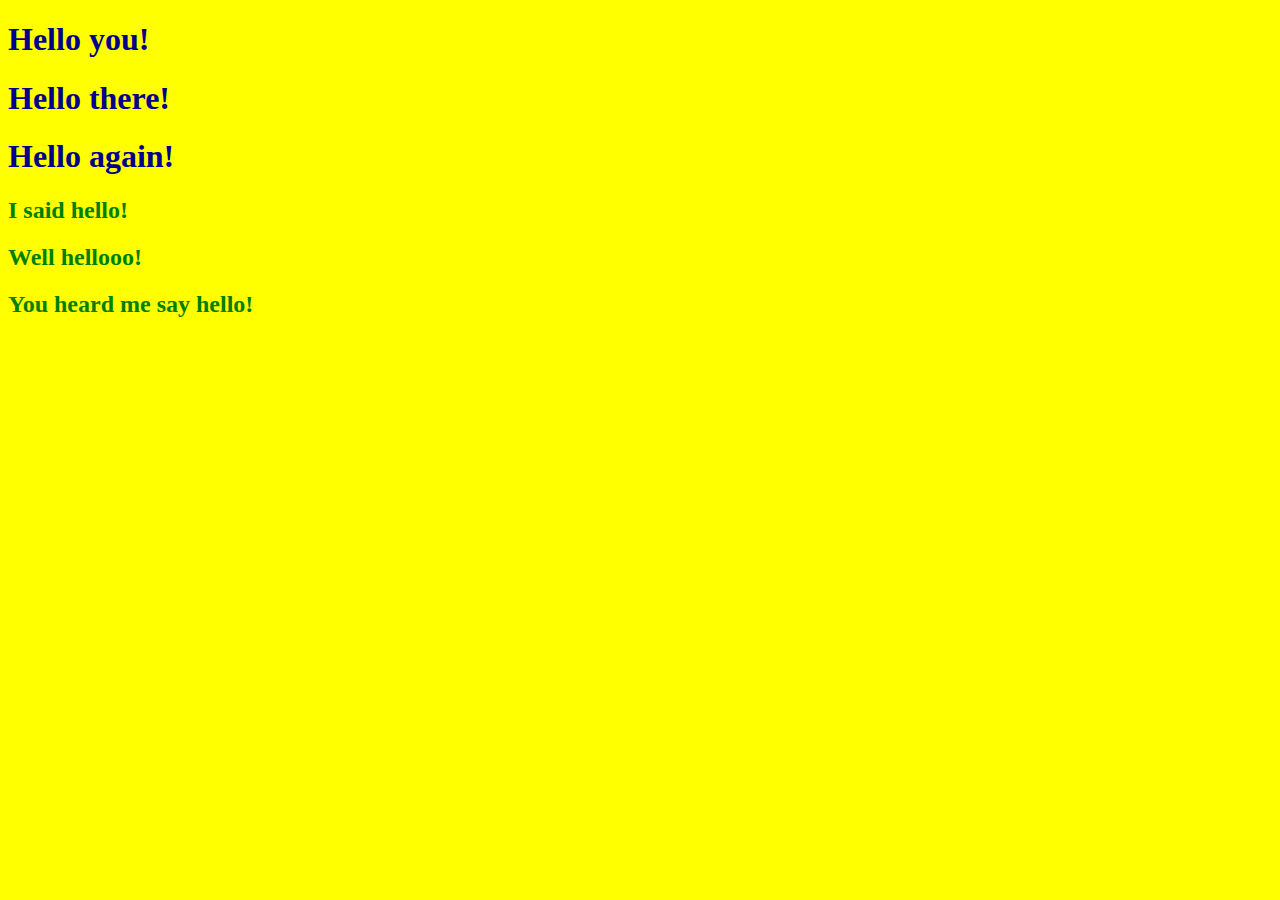
<file: test.html>
<!DOCTYPE html>
<html>
<head>
	<title>This is my first site.</title>
	<link rel="stylesheet" type="text/css" href="css/test.css">
</head>
<body>

<h1>Hello you!</h1>
<h1>Hello there!</h1>
<h1>Hello again!</h1>

<h2>I said hello!</h2>
<h2>Well hellooo!</h2>
<h2>You heard me say hello!</h2>
</body>
</html>
</file>
<file: css/test.css>
body{
	background: yellow;
}
h1{
	color: darkblue;
	font-size: 60;
}
h2{
	color: green;
	font-size: 35;
}
</file>
